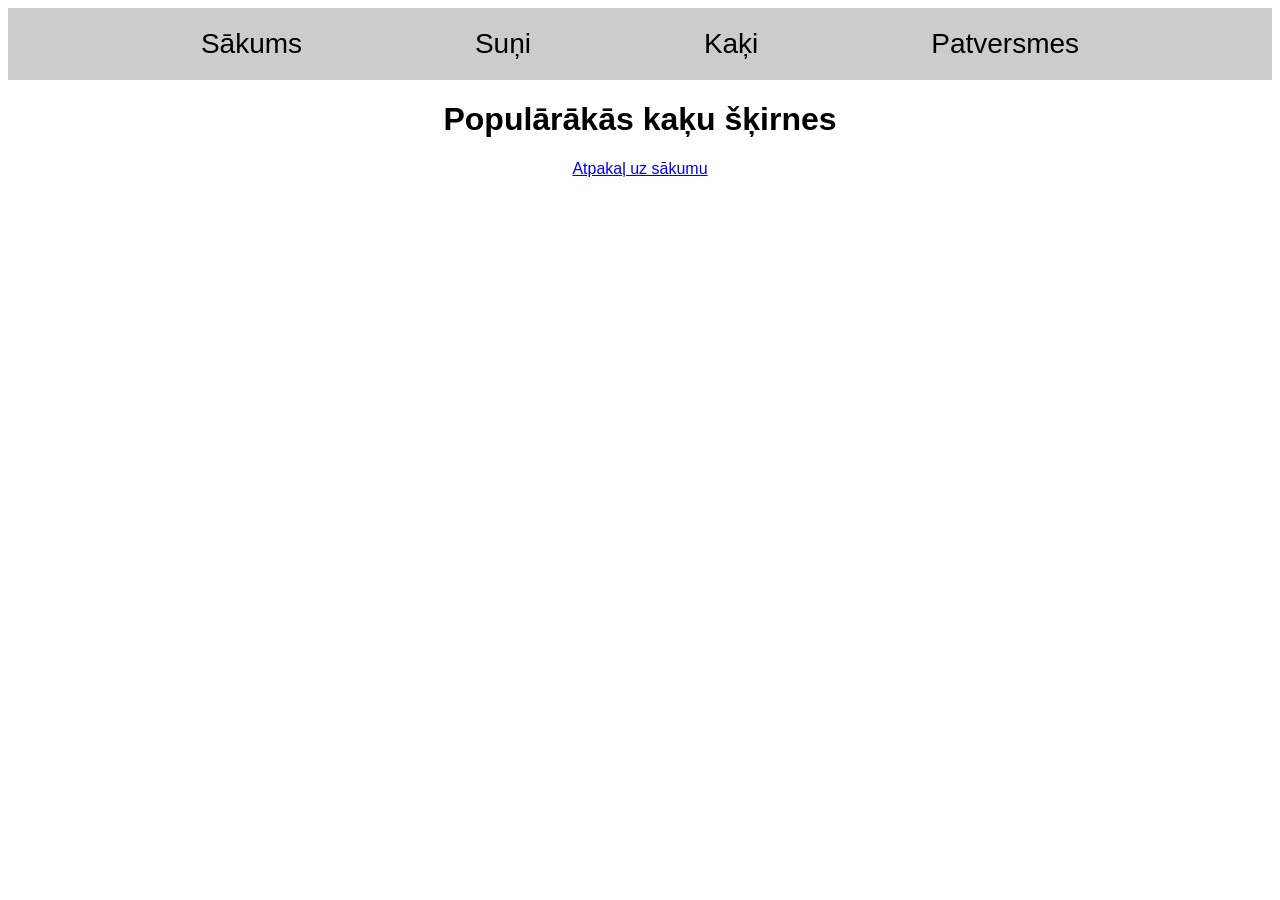
<file: kaki.html>
<!DOCTYPE html>
<html lang="lv">
<head>
<meta charset="UTF-8">
<title>Populārākās kaķu šķirnes</title>

<style>
body { font-family: Arial; text-align: center; }

nav {
  display: flex;
  justify-content: space-evenly;
  background-color: #ccc;
  padding: 20px;
  font-size: 28px;
}

nav a {
  text-decoration: none;
  color: black;
}
</style>

</head>
<body>

<nav>
  <a href="index.html">Sākums</a>
  <a href="suni.html">Suņi</a>
  <a href="kaki.html">Kaķi</a>
  <a href="patversmes.html">Patversmes</a>

</nav>

<h1>Populārākās kaķu šķirnes</h1>
  <p><a href="index.html">Atpakaļ uz sākumu</a></p>
<p></p>

</body>
</html>
</file>
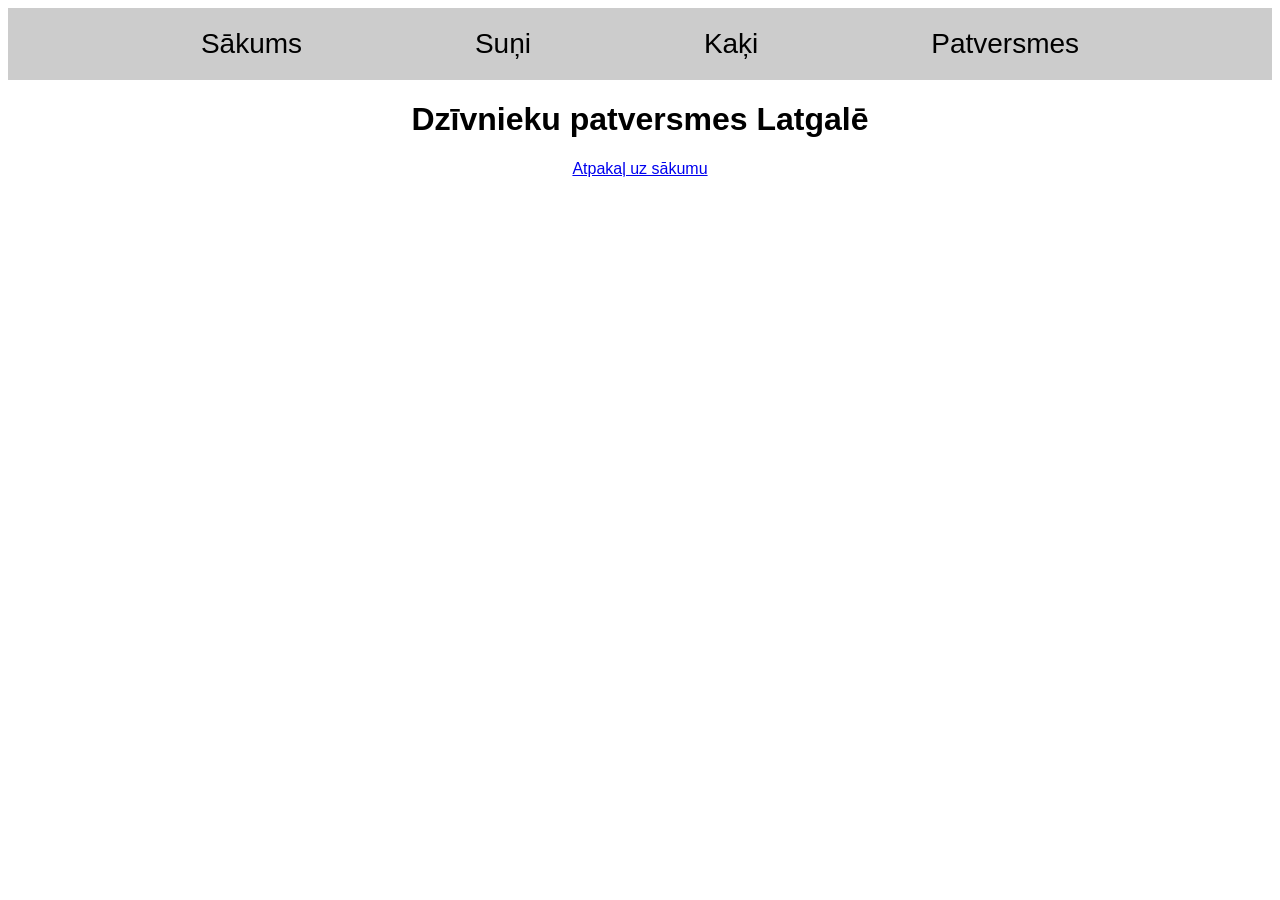
<file: patversmes.html>
<!DOCTYPE html>
<html lang="lv">
<head>
<meta charset="UTF-8">
<title>Dzīvnieku patvermes Latgalē</title>

<style>
body { font-family: Arial; text-align: center; }

nav {
  display: flex;
  justify-content: space-evenly;
  background-color: #ccc;
  padding: 20px;
  font-size: 28px;
}

nav a {
  text-decoration: none;
  color: black;
}
</style>

</head>
<body>

<nav>
  <a href="index.html">Sākums</a>
  <a href="suni.html">Suņi</a>
  <a href="kaki.html">Kaķi</a>
  <a href="patversmes.html">Patversmes</a>

</nav>

<h1>Dzīvnieku patversmes Latgalē</h1>
  <p><a href="index.html">Atpakaļ uz sākumu</a></p>
<p></p>

</body>
</html>
</file>
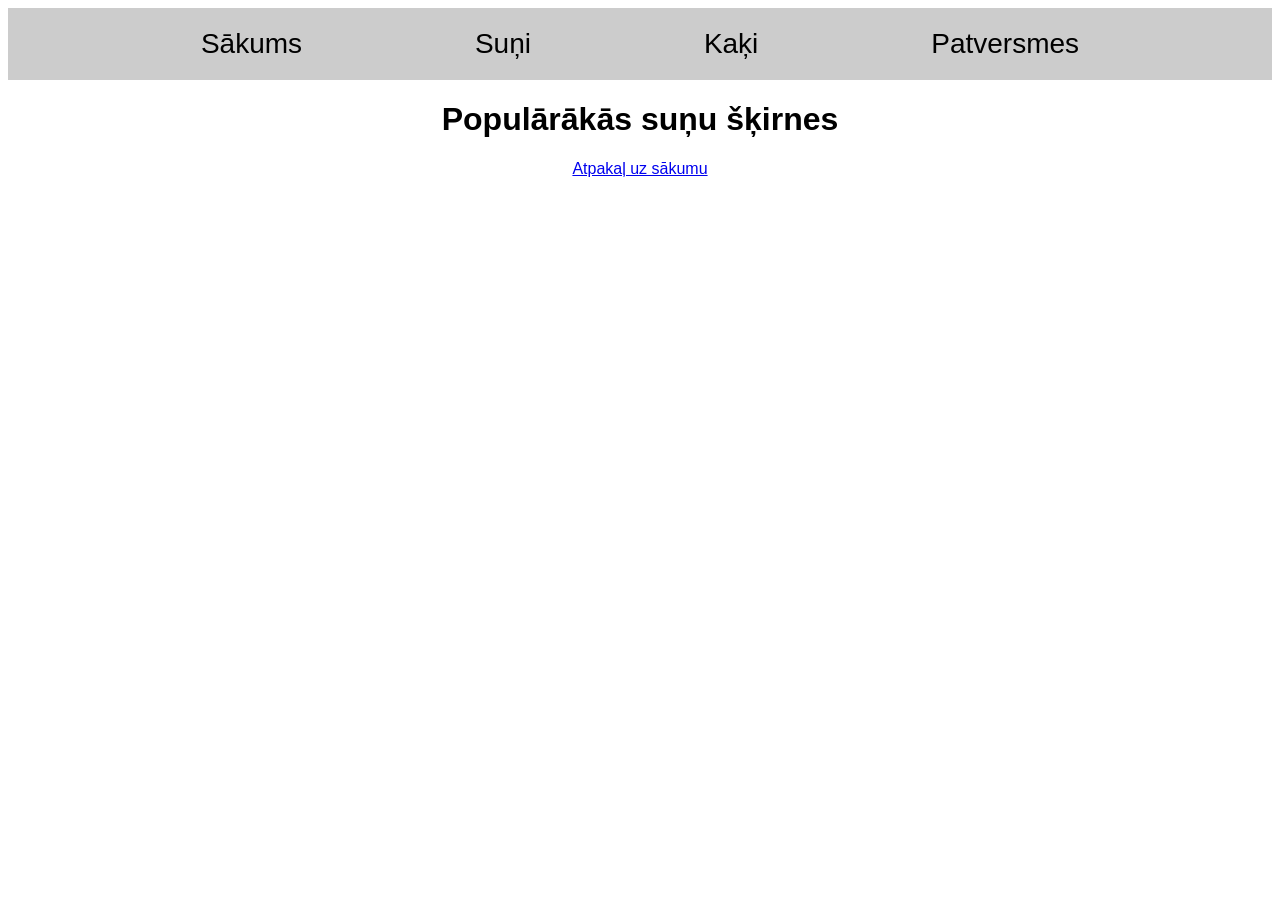
<file: suni.html>
<!DOCTYPE html>
<html lang="lv">
<head>
<meta charset="UTF-8">
<title>Populārākās suņu šķirnes</title>

<style>
body { font-family: Arial; text-align: center; }

nav {
  display: flex;
  justify-content: space-evenly;
  background-color: #ccc;
  padding: 20px;
  font-size: 28px;
}

nav a {
  text-decoration: none;
  color: black;
}
</style>

</head>
<body>

<nav>
  <a href="index.html">Sākums</a>
  <a href="suni.html">Suņi</a>
  <a href="kaki.html">Kaķi</a>
  <a href="patversmes.html">Patversmes</a>

</nav>

<h1>Populārākās suņu šķirnes</h1>
  <p><a href="index.html">Atpakaļ uz sākumu</a></p>
<p></p>

</body>
</html>
</file>
